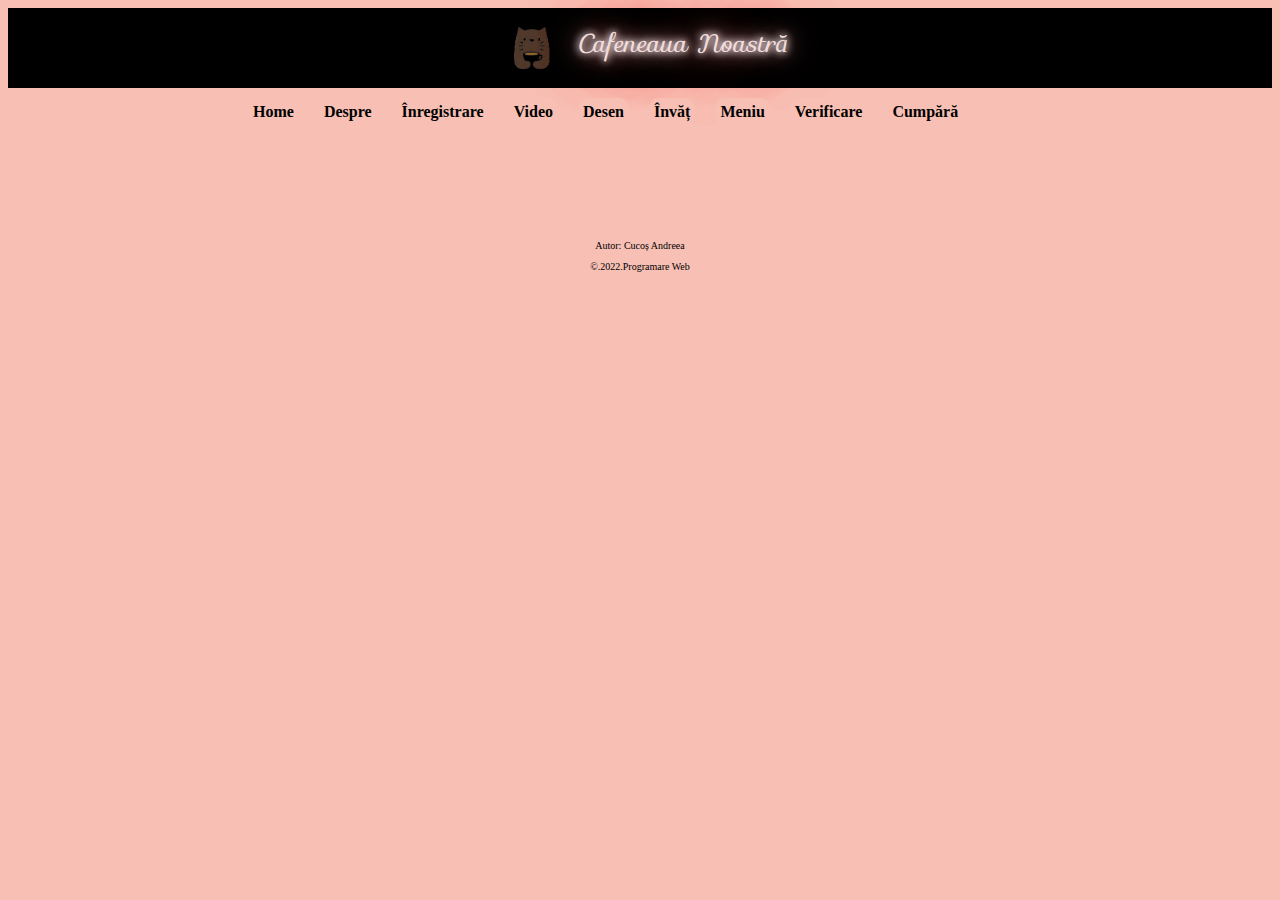
<file: continut/index.html>
<!DOCTYPE html>
<meta charset="UTF-8">
<head>
    <title>Cafeneaua Noastră</title>
    <link rel="stylesheet" href="https://fonts.googleapis.com/css?family=Sofia">
    <link rel="stylesheet" type="text/css" href="css/stil.css">
    <script src="js/script.js"></script>
    <script src="js/cumparaturi.js"></script>
    <script src="js/persoane.js"></script>
</head>

<body>
    <div class="header">
        <header>
            <img src="imagini/images-removebg-preview.png" alt="Cat logo" width="80" height="80">
            <span class="neonText"><i>Cafeneaua Noastră</i></span>
        </header>

        <nav>
            <a href="#" onclick="schimbaContinut('acasa')">Home</a>
            <a href="#" onclick="schimbaContinut('despre')">Despre</a>
            <a href="#" onclick="schimbaContinut('inregistrare')">Înregistrare</a>
            <a href="#" onclick="schimbaContinut('video')">Video</a>
            <a href="#" onclick="schimbaContinut('desen')">Desen</a>
            <a href="#" onclick="schimbaContinut('invat')">Învăț</a>
            <a href="#" onclick="schimbaContinut('persoane', 'js/persoane.js', 'incarcaPersoane')">Meniu</a>
            <a href="#" onclick="schimbaContinut('verificare')">Verificare</a>
            <a href="#" onclick="schimbaContinut('cumparaturi')">Cumpără</a>
        </nav>
    </div>

    <main id="continut"></main>

    <br/>
    <br/>
    <br/>
    <footer>
        <p>Autor: Cucoș Andreea</p>
        <p>&copy;.2022.Programare Web</p>
    </footer>
</body>

</html>
</file>
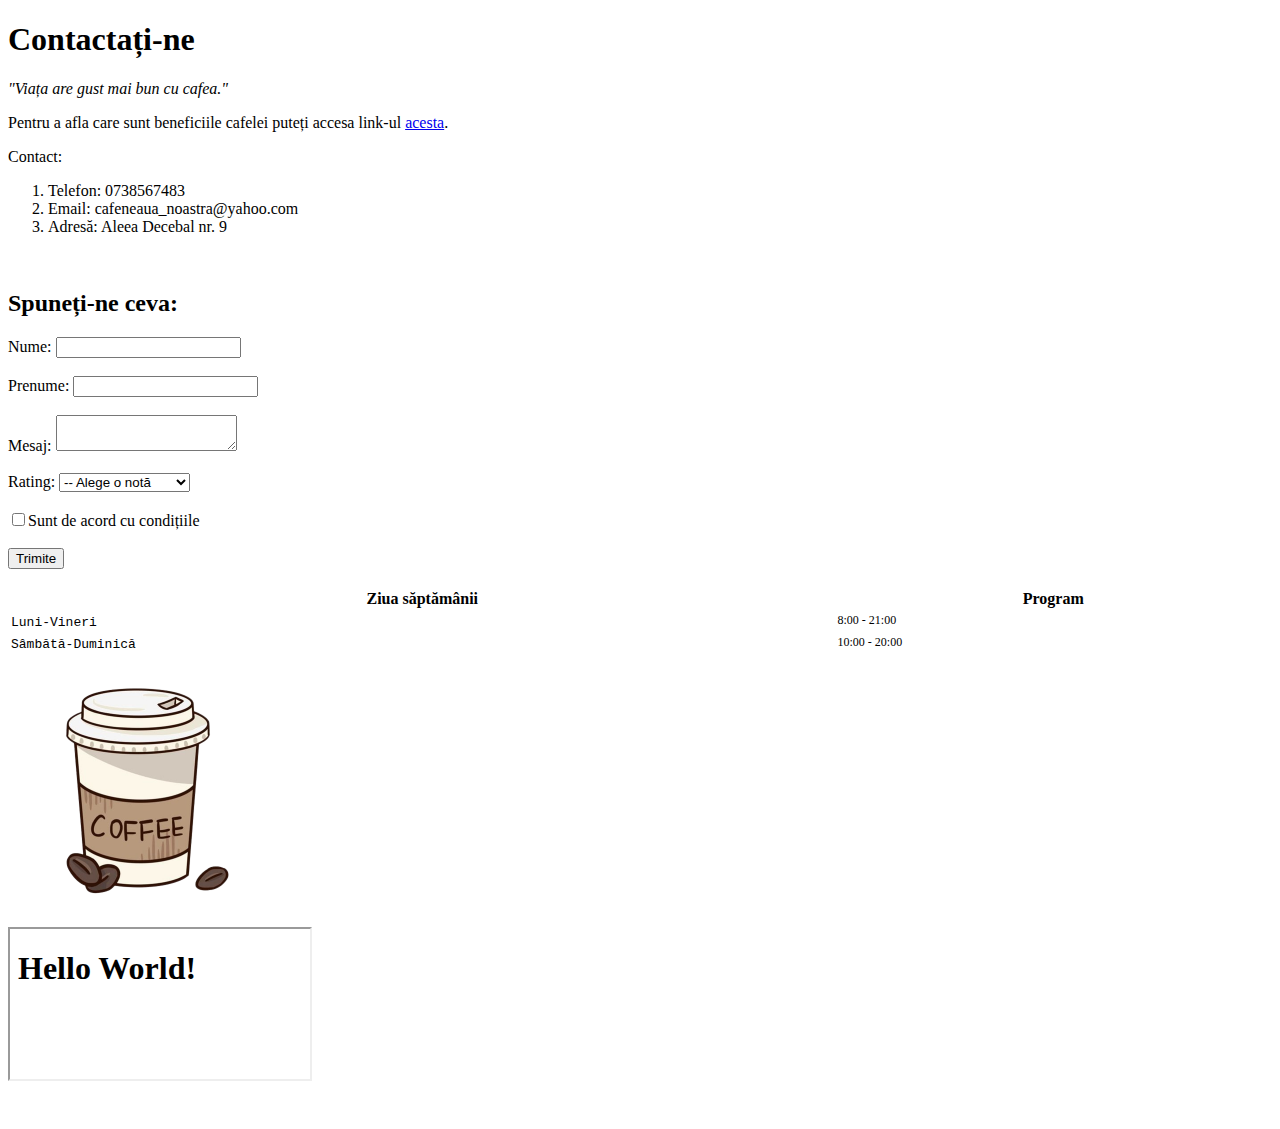
<file: continut/despre.html>
<!DOCTYPE html>
<meta charset="UTF-8">


<div class="row">
    <div class="column">
        <h1>Contactați-ne</h1>
        <p><i>"Viața are gust mai bun cu cafea."</i></p>
        <p class="beneficii">Pentru a afla care sunt beneficiile cafelei puteți accesa link-ul <a
                href="https://www.saveo.ro/blog/cele-mai-importante-10-beneficii-ale-cafelei-consumate-zilnic">acesta</a>.
        </p>
        <p>Contact:</p>
        <ol>
            <li>Telefon: 0738567483</li>
            <li>Email: cafeneaua_noastra@yahoo.com</li>
            <li>Adresă: Aleea Decebal nr. 9</li>
        </ol>
        <br>
        <h2>Spuneți-ne ceva:</h2>
        <label>Nume: <input type="text"></label>
        <br />
        <br />
        <label>Prenume: <input type="text"></label>
        <br />
        <br />
        <label>Mesaj:</label>
        <textarea></textarea>
        <br />
        <br />
        <label>Rating: </label>
        <select name="rating" id="grade-select">
            <option value="">-- Alege o notă</option>
            <option>Nemulțumit(0)</option>
            <option>Acceptabil(1)</option>
            <option>Mulțumit(2)</option>
            <option>Foarte mulțumit(3)</option>
        </select>
        <br />
        <br />
        <input type="checkbox">Sunt de acord cu condițiile
        <br />
        <br />
        <button type="button">Trimite</button>
        <br />
        <br />

    </div>
    <div class="column">
        <div class="tabel">
            <table style="width:100%;">
                <tr>
                    <th>Ziua săptămânii</th>
                    <th>Program</th>
                </tr>
                <tr>
                    <td><code>Luni-Vineri</code></td>
                    <td style="font-size:12px;">8:00 - 21:00</td>
                </tr>
                <tr>
                    <td><code>Sâmbătă-Duminică</code></td>
                    <td style="font-size:12px;">10:00 - 20:00</td>
                </tr>
            </table>
        </div>
        <img src="imagini/a317085b479e7cdff35a3c69f0d57b02-removebg-preview.png" alt="Cană de cafea" width="250"
            height="250">
        <br>
        <br>
        <iframe src="hello.html"></iframe>

    </div>
    <br>
    <br>
</div>

</html>
</file>
<file: continut/css/stil.css>
body{
    background-color: rgb(248, 191, 180);
}

div>header>img {
    vertical-align: middle;
}

aside{
    position: fixed;
    width: 150px;
    height: 150px;
    margin-left: 0px;
}

h3.start::first-letter{
    color: rgb(197, 101, 101);
    font-size: xx-large;
}

div.row>div.column>p.beneficii::before {
    content: url(/imagini/coffee-bullet.png);
  }

::selection {
    color: red;
    background: rgb(240, 149, 149);
}

p#register:hover
{
    color:rgb(197, 101, 101);
}

a.asidebutton{
    border-radius: 100px;
    width: 30px;
    height: 30px;
    background-color: #aa0404;
    border: none;
    color: white;
    text-align: center;
    text-decoration: none;
    display: inline-block;
    font-size: 16px;
    margin: 4px 2px;
    vertical-align: middle;
    display: table-cell;
    font-family: "Garamond";
}

a.asidebutton:hover{
    background-color: #5a0808;
}

span{
    font-family: "Sofia";
    font-size: 25px;
}


.tooltip
{
    position: relative;
    display: inline-block;
    border-radius: 1px dotted black;
}

.tooltip .tooltiptext{
    visibility: hidden;
    width: 50px;
    height: 20px;
    background-color: #aa0404;
    color:white;
    text-align: center;
    padding: 2px 0;
    border-radius: 2px;
    position: absolute;
    z-index: 1;
    font-size: 13px;
    margin-left: 20px;
    vertical-align: middle;
    font-family: "Garamond";
}

.tooltip:hover .tooltiptext{
    visibility: visible;
}

header{
    text-align: center;
    background-color: black;
}

table, th, td
{
    border-collapse: separate;
    border-spacing:1px;
    border-style: solid;
    border-width:thin;
}

div#y{
    position: relative;
}

.tabel{
    text-align: center;
    margin-left: 80px;
    margin-right: 30px;
}

table{
    background:#000;
}

tr{
    background: rgb(243, 206, 206);
}

th{
    background-color: rgb(240, 116, 116);
}

html>body>main>div.row>div.column>img{
    transform: translate(0px,5px);
}

html>body>main>div.row>div.column>img:hover {
    transform: scaleX(-1);
}

html>body>main>div.welcome>img:hover {
    transform: scaleX(-1);
}

html>body>main>div.row>div.column>iframe{
    margin-top: 80px;
}


.formular{
    margin-bottom: 100px;
}

.column {
    float: left;
    text-align: center;
    width: 40%;
    padding: 10px;
    margin-left: 60px;
}
  
.row:after {
    content: "";
    display: table;
    clear: both;
}

.center{
    text-align: center;
    display:flex;
    margin-left: 150px;
}

.center>div{
    padding: 10px;
}

.neonText {
    color: rgb(241, 220, 220);
    text-shadow:
        0 0 7px rgb(241, 220, 220),
        0 0 10px rgb(241, 220, 220),
        0 0 21px rgb(241, 220, 220),
        0 0 42px rgb(255, 0, 0),
        0 0 82px rgb(255, 0, 0),
        0 0 92px rgb(255, 0, 0),
        0 0 151px rgb(255, 0, 0);
}

span.neonText:hover{color:rgb(164, 65, 65);}

.showtimp{
    background-color: #aa0404;
    border: none;
    color: white;
    padding: 10px 10px;
    text-align: center;
    text-decoration: none;
    display: inline-block;
    font-size: 16px;
    margin: 2px 2px;
    font-family: "Garamond";
    border-radius: 10px;
    cursor: pointer;
}

.welcome{
    text-align: center;
}

html>body>main>div.welcome>h1{
    font-size: 50px;
}

html>body>main>ul>li{
    margin-left: 60px;
}

.bold{
    color:rgb(53, 50, 50);
    font-size: 15px;
    text-shadow: 2px 2px 5px rgb(212, 38, 38);
}

html>body>main>div.formular>p
{
    outline-style: solid;
    outline-width: thick;
    width:500px;
    margin-left: 370px;
}

nav{
    
    background-color: transparent;
    border: none;
    color: white;
    width: auto;
    z-index: 100;
    margin-top: 10px;
    transition: background-color 1s ease 0s;
    text-align: center;
    margin-left: 230px;
    display: flex;
    flex: 1;
    margin-bottom: 50px;
}

nav>a{
    background-color: rgb(248, 191, 180);    
    color: black;
    padding: 5px;
    margin: 0px 10px;
    font-weight: bold;
    text-decoration: none;
    border-top-left-radius:10px;    
    border-top-right-radius:10px;  
    border-bottom-right-radius:10px;  
    border-bottom-left-radius:10px;
}

nav>a:hover{
    background-image: linear-gradient(90deg,rgb(240, 149, 149), rgb(248, 198, 198));
}

ul#lista{
    list-style: square inside url("imagini/images-removebg-preview.png");
}


footer
{
    width:100%;
    font-size: 10px;
    height:40px;  
    text-align: center;
}

.button{
    margin-top: 60px;
}

::marker{
    color: rgb(197, 101, 101);
}

@media screen and (max-width: 1000px) {
    body {
      background-color: rgb(248, 191, 180);
    }
    nav{
        margin-left: 0px;
        flex-direction: column;
    }

    nav>a{
        position: relative; 
        display:inline-flex;
    }

    div.center{
        margin-left: 0px;
        flex-direction: column;
    }
    
}

table#lista{
    margin-left: auto; 
    margin-right: auto;
}
</file>
